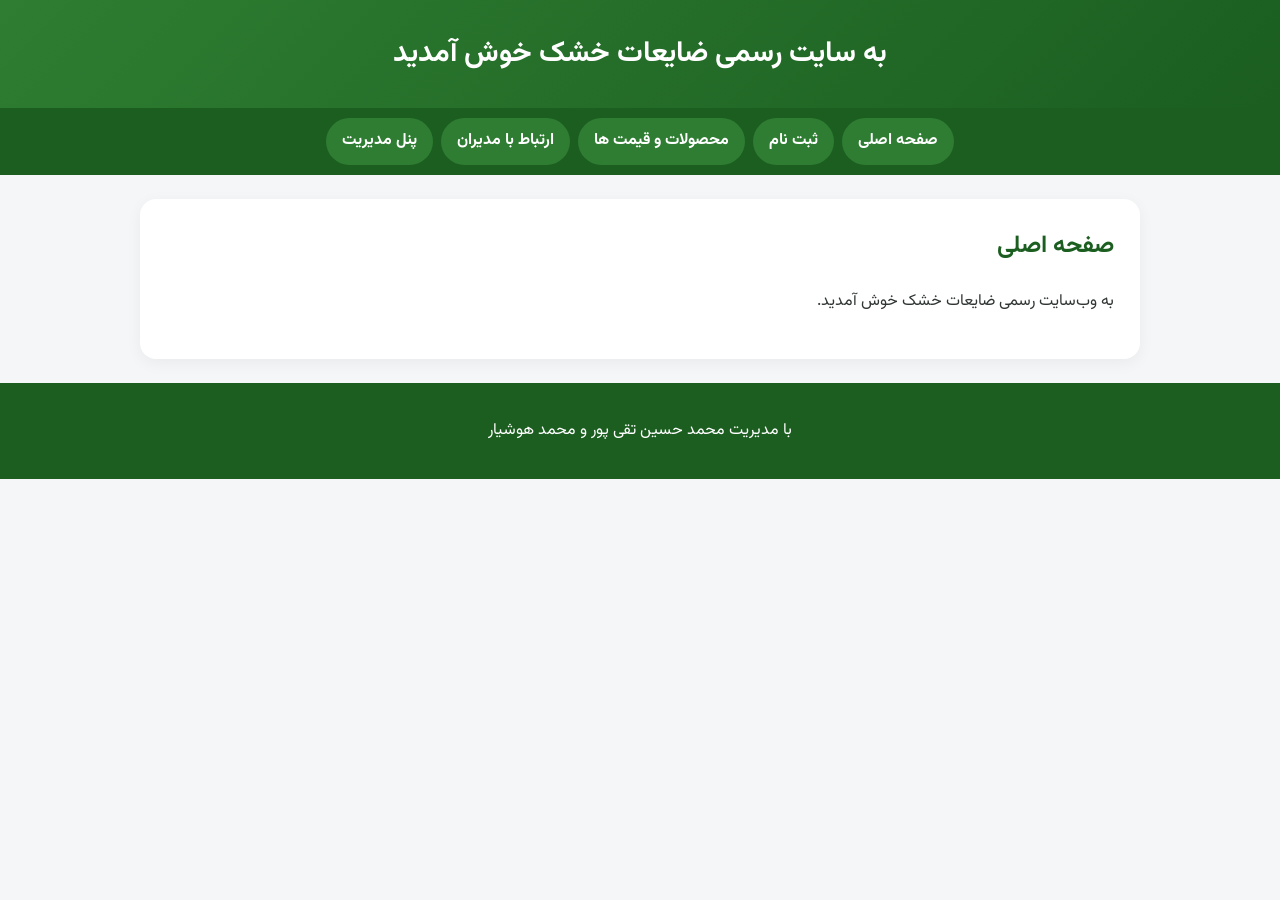
<file: backup/index-before-members-clock-reset-2026-11-07.html>
<!doctype html>
<html lang="fa" dir="rtl">
<head>
<meta charset="utf-8"><meta name="viewport" content="width=device-width,initial-scale=1">
<meta name="theme-color" content="#1b5e20"><title>ضایعات خشک</title>
<link rel="preconnect" href="https://fonts.googleapis.com"><link rel="preconnect" href="https://fonts.gstatic.com" crossorigin>
<link href="https://fonts.googleapis.com/css2?family=Vazirmatn:wght@400;500;600;700;800&display=swap" rel="stylesheet">
<style>
*{box-sizing:border-box}body{font-family:Vazirmatn,Tahoma,sans-serif;margin:0;background:#f4f6f7;color:#303633;line-height:1.8}.header{background:linear-gradient(135deg,#2e7d32,#1b5e20);color:#fff;text-align:center;padding:28px 16px}.header h1{margin:0;font-size:clamp(1.25rem,4vw,1.8rem)}.nav{background:#1b5e20;padding:10px 8px;position:sticky;top:0;z-index:5}.nav-container{max-width:1100px;margin:auto;display:flex;justify-content:center;flex-wrap:wrap;gap:8px}.nav a,.chip{color:#fff;text-decoration:none;padding:9px 16px;border-radius:24px;background:#2e7d32;font-weight:700;border:0;font-family:inherit;cursor:pointer}.nav a:hover,.chip:hover{background:#4caf50}.page{max-width:1000px;margin:24px auto;padding:clamp(16px,3vw,26px);background:#fff;border-radius:16px;box-shadow:0 4px 16px #0000000d;display:none}.page.active{display:block}h2{color:#1b5e20;margin-top:0}.form{max-width:520px;margin:16px auto}input,textarea,select{width:100%;padding:12px;margin:7px 0;border:1px solid #cbd3ce;border-radius:10px;font-family:inherit;font-size:1rem;background:#fff}input[type=radio],input[type=checkbox]{width:auto}.pass-row{display:flex;gap:8px;align-items:center}.pass-row input{flex:1}.eye{background:#e8f5e9;color:#1b5e20;white-space:nowrap}button{font-family:inherit;cursor:pointer;border:0;border-radius:24px;padding:10px 19px;font-size:.98rem}.btn-green{background:#2e7d32;color:#fff}.btn-green:disabled{opacity:.55;cursor:wait}.btn-home{background:#2e7d32;color:#fff}.btn-back{background:#757575;color:#fff}.btn-red{background:#c62828;color:#fff}.btn-edit{background:#1565c0;color:#fff}.btn-light{background:#e8f5e9;color:#1b5e20}.nav-buttons,.menu-row,.row-btns{margin-top:18px;display:flex;gap:10px;justify-content:center;flex-wrap:wrap}.msg{text-align:center;color:#1b5e20;font-weight:600;white-space:pre-wrap}.msg.error{color:#b71c1c}.products{display:grid;grid-template-columns:repeat(auto-fill,minmax(min(100%,240px),1fr));gap:16px}.card{border:1px solid #e0e0e0;border-radius:14px;overflow:hidden;background:#fafafa}.card img,.card video{width:100%;height:auto;max-height:520px;object-fit:contain;display:block}.card audio{width:calc(100% - 24px);margin:12px}.card .body{padding:12px 14px 16px}.price{color:#1b5e20;font-weight:800;margin:8px 0 0}.file-link{display:inline-block;margin:8px 12px;color:#1565c0;font-weight:700}.folder,.manage-item{border:1px solid #dce5df;border-radius:12px;margin:10px 0;overflow:hidden;padding:12px}.folder-title{background:#e8f5e9;padding:10px 12px;cursor:pointer;font-weight:700;color:#1b5e20;border-radius:8px}.folder-body{display:none;padding:10px 12px}.folder.open .folder-body{display:block}.manage-item .thumb{width:140px;height:100px;object-fit:cover;border-radius:10px}.where{display:flex;gap:16px;margin:8px 0 12px;flex-wrap:wrap}.where label{display:flex;gap:6px;align-items:center}.bar-wrap{height:12px;background:#e0e0e0;border-radius:10px;overflow:hidden;margin:10px 0}.bar{height:100%;width:0;background:#2e7d32;transition:width .2s}.footer{background:#1b5e20;color:#fff;text-align:center;padding:18px;margin-top:20px}.notice{background:#fff8e1;border:1px solid #ffe082;padding:12px 14px;border-radius:10px;margin:12px 0}.success{background:#e8f5e9;border:1px solid #a5d6a7;padding:12px 14px;border-radius:10px;margin:12px 0}.muted{color:#66736a;font-size:.92rem}.hidden{display:none!important}.toolbar{display:flex;justify-content:space-between;align-items:center;gap:12px;flex-wrap:wrap}.toolbar h2{margin:0}.small{font-size:.88rem}.divider{border:0;border-top:1px solid #e5e9e6;margin:20px 0}@media(max-width:600px){.page{margin:12px;border-radius:12px}.nav a{padding:8px 11px;font-size:.9rem}.row-btns button,.nav-buttons button{flex:1 1 auto}}
</style>
</head>
<body>
<div class="header"><h1>به سایت رسمی ضایعات خشک خوش آمدید</h1></div>
<div class="nav" id="publicNav"><div class="nav-container">
<a href="#" onclick="showPage('home');return false">صفحه اصلی</a><a href="#" onclick="showPage('register');return false">ثبت نام</a><a href="#" onclick="showPage('products');return false">محصولات و قیمت ها</a><a href="#" onclick="showPage('contact');return false">ارتباط با مدیران</a><a href="#" onclick="enterPanel();return false">پنل مدیریت</a>
</div></div>
<div id="home" class="page active"><h2>صفحه اصلی</h2><p>به وب‌سایت رسمی ضایعات خشک خوش آمدید.</p><div id="homeFiles" class="products"></div></div>
<div id="register" class="page"><h2>ثبت نام</h2><form class="form" id="customerForm"><input id="firstName" placeholder="نام" required maxlength="100"><input id="lastName" placeholder="نام خانوادگی" required maxlength="100"><input id="phone" type="tel" placeholder="شماره تماس" required maxlength="30"><input id="address" placeholder="آدرس" required maxlength="1000"><button class="btn-green" type="submit">ثبت نام</button></form><p id="regMsg" class="msg"></p><div class="nav-buttons"><button class="btn-back" onclick="goBack()" type="button">بازگشت</button><button class="btn-home" onclick="showPage('home')" type="button">صفحه اصلی</button></div></div>
<div id="products" class="page"><h2>محصولات و قیمت ها</h2><div id="productList" class="products"></div><p id="emptyProducts" class="msg">هنوز محصولی ثبت نشده است.</p><div class="nav-buttons"><button class="btn-back" onclick="goBack()" type="button">بازگشت</button><button class="btn-home" onclick="showPage('home')" type="button">صفحه اصلی</button></div></div>
<div id="contact" class="page"><h2>ارتباط با مدیران</h2><p>جهت کسب اطلاعات بیشتر با فروش ضایعات خشک خود با یکی از شماره‌های زیر تماس بگیرید.</p><p>محمد حسین تقی پور: 09059115627</p><p>محمد هوشیار: 09014913700</p><div class="nav-buttons"><button class="btn-back" onclick="goBack()" type="button">بازگشت</button><button class="btn-home" onclick="showPage('home')" type="button">صفحه اصلی</button></div></div>
<div id="panelLogin" class="page"><h2>ورود به پنل مدیریت</h2><form class="form" id="loginForm"><input id="loginEmail" type="email" placeholder="ایمیل مدیر" required autocomplete="username"><div class="pass-row"><input id="loginPassword" type="password" placeholder="رمز عبور" required autocomplete="current-password"><button type="button" class="eye" onclick="togglePass('loginPassword',this)">نمایش</button></div><button class="btn-green" type="submit">ورود</button></form><p id="loginMsg" class="msg"></p><hr class="divider"><div class="notice"><b>حساب مدیر اصلی فعال است</b><p class="small">حساب مدیر اصلی از قبل ساخته و به دسترسی مدیر اصلی متصل شده است. برای ورود، ایمیل و رمز عبور حساب خود را در فرم بالا وارد کنید. اگر رمز را فراموش کرده‌اید، از بخش بازیابی رمز در داشبورد Supabase استفاده کنید.</p></div><p class="muted small">مدیران دعوت‌شده از بخش مدیریت مدیران، با کد دعوت خود حسابشان را فعال می‌کنند.</p><div class="nav-buttons"><button class="btn-home" type="button" onclick="showPage('home')">بازگشت به سایت</button><button class="btn-light" type="button" onclick="showPage('panelInviteAccept')">فعال‌سازی دعوت مدیر</button></div></div>
<div id="panelInviteAccept" class="page"><h2>فعال‌سازی حساب مدیر دعوت‌شده</h2><form id="acceptInviteForm" class="form"><input id="inviteEmail" type="email" placeholder="ایمیل دعوت‌شده" required><input id="inviteToken" placeholder="کد دعوت" required><div class="pass-row"><input id="invitePassword" type="password" minlength="10" placeholder="رمز عبور قوی (حداقل ۱۰ کاراکتر)" required autocomplete="new-password"><button class="eye" type="button" onclick="togglePass('invitePassword',this)">نمایش</button></div><button class="btn-green" type="submit">فعال‌سازی حساب</button></form><p id="inviteMsg" class="msg"></p><div class="nav-buttons"><button class="btn-back" onclick="showPage('panelLogin')" type="button">بازگشت به ورود</button></div></div>
<div id="panelHome" class="page"><div class="toolbar"><h2>پنل مدیریت</h2><span id="roleLabel" class="muted"></span></div><div class="menu-row"><button class="chip" onclick="showPage('panelUpload')">آپلود فایل</button><button class="chip" onclick="showPage('panelGoods')">مدیریت محصولات</button><button class="chip" onclick="showPage('panelPeople')">پنل مشتریان</button><button class="chip" onclick="showPage('panelFiles')">مدیریت سایت</button><button id="adminMenuBtn" class="chip hidden" onclick="showPage('panelAdmins')">مدیریت مدیران</button><button class="chip" onclick="showPage('panelPassword')">تغییر رمز</button><button class="chip" onclick="logout()">خروج</button></div><div id="migrationNotice"></div></div>
<div id="panelUpload" class="page"><h2>آپلود فایل</h2><form id="uploadForm" class="form"><p>فایل کجا قرار بگیرد؟</p><div class="where"><label><input type="radio" name="where" value="home" required> صفحه اصلی</label><label><input type="radio" name="where" value="products"> صفحه محصولات</label></div><input id="pFile" type="file" required><textarea id="pCaption" rows="3" placeholder="متن توضیحات" required maxlength="3000"></textarea><input id="pPrice" placeholder="قیمت (برای محصولات)" maxlength="100"><button class="btn-green" type="submit">شروع آپلود</button></form><div class="bar-wrap"><div id="prog" class="bar"></div></div><p id="progText" class="msg">۰٪</p><p id="productMsg" class="msg"></p><div class="nav-buttons"><button class="btn-back" type="button" onclick="showPage('panelHome')">بازگشت به پنل</button></div></div>
<div id="panelGoods" class="page"><h2>مدیریت محصولات</h2><p>محصولات صفحهٔ «محصولات و قیمت‌ها» را ویرایش یا حذف کنید.</p><div id="goodsList"></div><div class="nav-buttons"><button class="btn-back" type="button" onclick="showPage('panelHome')">بازگشت به پنل</button></div></div>
<div id="panelPeople" class="page"><h2>پنل مشتریان</h2><form id="searchForm" class="form"><input id="searchQ" placeholder="شماره پرونده یا نام و نام خانوادگی"><button class="btn-green" type="submit">جستجو</button></form><div id="folders"></div><div class="nav-buttons"><button class="btn-back" type="button" onclick="showPage('panelHome')">بازگشت به پنل</button></div></div>
<div id="panelFiles" class="page"><h2>مدیریت سایت</h2><p>همه فایل‌های آپلودشده را ویرایش یا حذف کنید.</p><div id="manageList"></div><div class="nav-buttons"><button class="btn-back" type="button" onclick="showPage('panelHome')">بازگشت به پنل</button></div></div>
<div id="panelAdmins" class="page"><h2>مدیریت مدیران</h2><p class="muted">فقط مدیر اصلی می‌تواند مدیر جدید دعوت یا دسترسی مدیر را لغو کند.</p><form id="adminInviteForm" class="form"><input id="newAdminEmail" type="email" placeholder="ایمیل مدیر جدید" required><input id="newAdminUsername" placeholder="نام کاربری (۳ تا ۳۲ حرف انگلیسی/عدد/زیرخط)" pattern="[a-zA-Z0-9_]{3,32}" required><button class="btn-green" type="submit">ساخت دعوت‌نامه</button></form><p id="adminInviteMsg" class="msg"></p><div id="adminsList"></div><div class="nav-buttons"><button class="btn-back" type="button" onclick="showPage('panelHome')">بازگشت به پنل</button></div></div>
<div id="panelPassword" class="page"><h2>تغییر رمز عبور</h2><form id="passwordForm" class="form"><div class="pass-row"><input id="newPassword" type="password" minlength="10" placeholder="رمز جدید (حداقل ۱۰ کاراکتر)" required autocomplete="new-password"><button class="eye" type="button" onclick="togglePass('newPassword',this)">نمایش</button></div><button class="btn-green" type="submit">ذخیره رمز جدید</button></form><p id="passwordMsg" class="msg"></p><div class="nav-buttons"><button class="btn-back" type="button" onclick="showPage('panelHome')">بازگشت به پنل</button></div></div>
<div class="footer"><p>با مدیریت محمد حسین تقی پور و محمد هوشیار</p></div>
<script type="module">
import { createClient } from 'https://esm.sh/@supabase/supabase-js@2';
const SUPABASE_URL='https://bgmdwxksoiupjaounndm.supabase.co';
const SUPABASE_KEY='sb_publishable_yVdCyd9j9IAKfxm9yjeUjg_WX-ZHoBJ';
const sb=createClient(SUPABASE_URL,SUPABASE_KEY,{auth:{persistSession:true,autoRefreshToken:true,detectSessionInUrl:true}});
const $=id=>document.getElementById(id);let historyStack=['home'];let currentUser=null;let currentRole=null;let currentUsername='';let cachedFiles=[];
const panelIds=['panelLogin','panelInviteAccept','panelHome','panelUpload','panelGoods','panelPeople','panelFiles','panelAdmins','panelPassword'];
function esc(v){return String(v??'').replace(/[&<>"']/g,c=>({'&':'&amp;','<':'&lt;','>':'&gt;','"':'&quot;',"'":'&#39;'}[c]));}
function message(id,s,error=false){$(id).textContent=s;$(id).classList.toggle('error',!!error);}
function errText(e){return e?.message||'خطای نامشخص رخ داد.';}
function setProgress(n){$('prog').style.width=n+'%';$('progText').textContent=Math.round(n)+'٪';}
window.togglePass=(id,btn)=>{const x=$(id);x.type=x.type==='password'?'text':'password';btn.textContent=x.type==='password'?'نمایش':'پنهان';};
window.showPage=(id)=>{if(panelIds.includes(id)&&id!=='panelLogin'&&id!=='panelInviteAccept'&&!currentUser)id='panelLogin';const cur=document.querySelector('.page.active');if(cur&&cur.id!==id)historyStack.push(cur.id);document.querySelectorAll('.page').forEach(p=>p.classList.remove('active'));$(id)?.classList.add('active');$('publicNav').style.display=panelIds.includes(id)?'none':'block';if(id==='home'||id==='products')renderPublic();if(id==='panelPeople')loadCustomers();if(id==='panelFiles')loadFiles(true);if(id==='panelGoods')loadFiles(false);if(id==='panelAdmins')loadAdmins();};
window.goBack=()=>{let p=historyStack.pop()||'home';if(panelIds.includes(p))p='home';document.querySelectorAll('.page').forEach(x=>x.classList.remove('active'));$(p)?.classList.add('active');$('publicNav').style.display='block';renderPublic();};
window.enterPanel=()=>showPage(currentUser?'panelHome':'panelLogin');
window.logout=async()=>{await sb.auth.signOut();currentUser=null;currentRole=null;currentUsername='';showPage('home');};
async function publicFiles(){const {data,error}=await sb.from('site_files').select('*').eq('is_published',true).order('created_at',{ascending:false});if(error)throw error;cachedFiles=data||[];return cachedFiles;}
function fileMarkup(f){const url=sb.storage.from('site-assets').getPublicUrl(f.storage_path).data.publicUrl;let media='';if((f.mime_type||'').startsWith('image/'))media=`<img loading="lazy" src="${esc(url)}" alt="${esc(f.original_name)}">`;else if((f.mime_type||'').startsWith('audio/'))media=`<audio controls src="${esc(url)}"></audio>`;else if((f.mime_type||'').startsWith('video/'))media=`<video controls preload="metadata" src="${esc(url)}"></video>`;else media=`<a class="file-link" href="${esc(url)}" target="_blank" rel="noopener">مشاهده / دانلود: ${esc(f.original_name)}</a>`;return `<div class="card">${media}<div class="body"><p>${esc(f.caption)}</p>${f.price?`<p class="price">قیمت: ${esc(f.price)}</p>`:''}</div></div>`;}
async function renderPublic(){try{const a=await publicFiles();$('homeFiles').innerHTML=a.filter(x=>x.placement==='home').map(fileMarkup).join('');const p=a.filter(x=>x.placement==='products');$('productList').innerHTML=p.map(fileMarkup).join('');$('emptyProducts').style.display=p.length?'none':'block';}catch(e){console.error(e);}}
$('customerForm').addEventListener('submit',async e=>{e.preventDefault();const b=e.submitter;b.disabled=true;message('regMsg','در حال ثبت اطلاعات...');try{const payload={first_name:$('firstName').value.trim(),last_name:$('lastName').value.trim(),phone:$('phone').value.trim(),address:$('address').value.trim()};const {data,error}=await sb.rpc('register_customer',{p_first_name:payload.first_name,p_last_name:payload.last_name,p_phone:payload.phone,p_address:payload.address});if(error)throw error;message('regMsg','ثبت نام با موفقیت انجام شد. شماره پرونده شما: '+data);e.target.reset();}catch(x){message('regMsg',errText(x),true);}finally{b.disabled=false;}});
$('loginForm').addEventListener('submit',async e=>{e.preventDefault();const b=e.submitter;b.disabled=true;message('loginMsg','در حال ورود...');try{const {data,error}=await sb.auth.signInWithPassword({email:$('loginEmail').value.trim(),password:$('loginPassword').value});if(error)throw error;await loadSession(data.user);if(!currentRole)throw new Error('این حساب دسترسی مدیریت ندارد.');e.target.reset();message('loginMsg','');showPage('panelHome');await migrateLegacyData();}catch(x){await sb.auth.signOut();currentUser=null;currentRole=null;message('loginMsg',errText(x),true);}finally{b.disabled=false;}});
$('acceptInviteForm').addEventListener('submit',async e=>{e.preventDefault();const b=e.submitter;b.disabled=true;message('inviteMsg','در حال فعال‌سازی...');try{const {data,error}=await sb.auth.signUp({email:$('inviteEmail').value.trim(),password:$('invitePassword').value,options:{data:{admin_invite_token:$('inviteToken').value.trim()}}});if(error)throw error;if(data.session){await loadSession(data.user);if(!currentRole)throw new Error('دعوت‌نامه معتبر نیست یا منقضی شده است.');showPage('panelHome');}else message('inviteMsg','حساب ایجاد شد. ایمیل تأیید را بررسی کنید؛ سپس وارد شوید.');e.target.reset();}catch(x){message('inviteMsg',errText(x),true);}finally{b.disabled=false;}});
async function loadSession(user){currentUser=user;const {data,error}=await sb.from('admin_users').select('role,username').eq('user_id',user.id).maybeSingle();if(error)throw error;if(!data){currentRole=null;throw new Error('حساب شما در فهرست مدیران ثبت نشده است.');}currentRole=data.role;currentUsername=data.username;$('roleLabel').textContent=`${currentUsername} — ${currentRole==='owner'?'مدیر اصلی':'مدیر'}`;$('adminMenuBtn').classList.toggle('hidden',currentRole!=='owner');}
sb.auth.onAuthStateChange((event)=>{if(event==='SIGNED_OUT'){currentUser=null;currentRole=null;currentUsername='';}});
const {data:{session}}=await sb.auth.getSession();if(session?.user){try{await loadSession(session.user);}catch(e){await sb.auth.signOut();}}
async function migrateLegacyData(){const already=localStorage.getItem('zayeat_legacy_migration_v1');if(already){$('migrationNotice').innerHTML='<div class="success small">انتقال اطلاعات قدیمی قبلاً انجام شده است. نسخه قدیمی مرورگر حذف نشده و به‌عنوان پشتیبان باقی مانده است.</div>';return;}const oldCustomers=JSON.parse(localStorage.getItem('customers')||'[]');const oldFiles=JSON.parse(localStorage.getItem('siteFiles')||'[]');if(!oldCustomers.length&&!oldFiles.length)return;$('migrationNotice').innerHTML='<div class="notice">در حال انتقال اطلاعات ذخیره‌شده در همین مرورگر به دیتابیس و فضای فایل آنلاین… صفحه را نبندید.</div>';let cCount=0,fCount=0,issues=[];try{for(let i=0;i<oldCustomers.length;i+=100){const batch=oldCustomers.slice(i,i+100).map(c=>({file_no:Number(c.fileNo),first_name:c.first||'',last_name:c.last||'',phone:c.phone||'',address:c.address||'',legacy_date:c.date||null})).filter(c=>Number.isFinite(c.file_no)&&c.file_no>0&&c.first_name&&c.last_name&&c.phone&&c.address);if(batch.length){const {error}=await sb.from('customers').upsert(batch,{onConflict:'file_no',ignoreDuplicates:true});if(error)throw error;cCount+=batch.length;}}for(const f of oldFiles){try{if(!f.data||!String(f.data).startsWith('data:')){issues.push('فایل '+(f.name||'بدون نام')+' داده قابل انتقال نداشت.');continue;}const blob=await (await fetch(f.data)).blob();const safe=(f.name||'file').replace(/[^a-zA-Z0-9._-]/g,'_').slice(0,100);const path=`legacy-import/${String(f.id||crypto.randomUUID())}-${safe}`;const {error:upErr}=await sb.storage.from('site-assets').upload(path,blob,{upsert:true,contentType:blob.type||'application/octet-stream'});if(upErr)throw upErr;const {error:dbErr}=await sb.from('site_files').upsert({placement:f.where==='products'?'products':'home',original_name:f.name||'file',storage_path:path,mime_type:blob.type||'application/octet-stream',size_bytes:blob.size,caption:f.caption||'',price:f.price||'',is_published:true},{onConflict:'storage_path',ignoreDuplicates:true});if(dbErr)throw dbErr;fCount++;}catch(x){issues.push((f.name||'فایل')+': '+errText(x));}}await sb.rpc('sync_customer_file_no_sequence');if(!issues.length){localStorage.setItem('zayeat_legacy_migration_v1',JSON.stringify({customers:cCount,files:fCount,at:new Date().toISOString()}));$('migrationNotice').innerHTML=`<div class="success">انتقال انجام شد: ${cCount} پرونده مشتری و ${fCount} فایل. اطلاعات قدیمی مرورگر برای پشتیبان حذف نشده است.</div>`;}else $('migrationNotice').innerHTML=`<div class="notice">انتقال تا حدی انجام شد. مشتری‌ها: ${cCount}، فایل‌ها: ${fCount}. موارد نیازمند بررسی: ${issues.map(esc).join('<br>')}<br>با ورود دوباره می‌توانید انتقال را تکرار کنید؛ موارد قبلی دوباره‌کاری نمی‌شوند.</div>`;}catch(e){$('migrationNotice').innerHTML=`<div class="notice">انتقال کامل نشد: ${esc(errText(e))}. اطلاعات قدیمی در مرورگر دست‌نخورده باقی مانده است.</div>`;}}
$('uploadForm').addEventListener('submit',async e=>{e.preventDefault();const b=e.submitter;b.disabled=true;message('productMsg','در حال آپلود...');setProgress(5);try{const file=$('pFile').files[0];if(!file)throw new Error('فایلی انتخاب نشده است.');if(file.size>50*1024*1024)throw new Error('حداکثر حجم هر فایل ۵۰ مگابایت است.');const placement=document.querySelector('input[name="where"]:checked')?.value;if(!placement)throw new Error('محل نمایش فایل را انتخاب کنید.');const safe=file.name.replace(/[^a-zA-Z0-9._-]/g,'_').slice(0,100);const path=`${currentUser.id}/${Date.now()}-${safe}`;const {error:upErr}=await sb.storage.from('site-assets').upload(path,file,{upsert:false,contentType:file.type||'application/octet-stream'});if(upErr)throw upErr;setProgress(75);const {error:dbErr}=await sb.from('site_files').insert({placement,original_name:file.name,storage_path:path,mime_type:file.type||'application/octet-stream',size_bytes:file.size,caption:$('pCaption').value.trim(),price:$('pPrice').value.trim(),is_published:true});if(dbErr){await sb.storage.from('site-assets').remove([path]);throw dbErr;}setProgress(100);message('productMsg','فایل با موفقیت آپلود شد.');e.target.reset();await renderPublic();}catch(x){setProgress(0);message('productMsg',errText(x),true);}finally{b.disabled=false;}});
async function loadFiles(all){const box=$(all?'manageList':'goodsList');box.innerHTML='<p>در حال دریافت...</p>';try{let q=sb.from('site_files').select('*').order('created_at',{ascending:false});if(!all)q=q.eq('placement','products');const {data,error}=await q;if(error)throw error;box.innerHTML=(data||[]).map(f=>{const url=sb.storage.from('site-assets').getPublicUrl(f.storage_path).data.publicUrl;const preview=f.mime_type?.startsWith('image/')?`<img class="thumb" src="${esc(url)}" alt="">`:`<p>فایل: ${esc(f.original_name)}</p>`;return `<div class="manage-item">${preview}<b>${esc(f.original_name)}</b><p>محل: ${f.placement==='home'?'صفحه اصلی':'صفحه محصولات'}</p><p>${esc(f.caption)}</p><p>${f.price?'قیمت: '+esc(f.price):'قیمت ثبت نشده'}</p><div class="row-btns"><button class="btn-edit" data-edit="${f.id}">ویرایش</button><button class="btn-red" data-delete="${f.id}">حذف</button></div><form class="form hidden" id="edit-${f.id}" data-edit-form="${f.id}"><textarea name="caption" required>${esc(f.caption)}</textarea><input name="price" value="${esc(f.price||'')}" placeholder="قیمت"><select name="placement"><option value="products" ${f.placement==='products'?'selected':''}>صفحه محصولات</option><option value="home" ${f.placement==='home'?'selected':''}>صفحه اصلی</option></select><button class="btn-green" type="submit">ذخیره ویرایش</button></form></div>`;}).join('')||'<p>موردی ثبت نشده است.</p>';box.querySelectorAll('[data-edit]').forEach(b=>b.onclick=()=>$(('edit-'+b.dataset.edit)).classList.toggle('hidden'));box.querySelectorAll('[data-delete]').forEach(b=>b.onclick=()=>deleteFile(b.dataset.delete));box.querySelectorAll('[data-edit-form]').forEach(form=>form.onsubmit=ev=>saveFileEdit(ev,form.dataset.editForm));}catch(e){box.innerHTML=`<p class="msg error">${esc(errText(e))}</p>`;}}
async function saveFileEdit(e,id){e.preventDefault();const f=e.target;const {error}=await sb.from('site_files').update({caption:f.caption.value.trim(),price:f.price.value.trim(),placement:f.placement.value}).eq('id',id);if(error){alert(errText(error));return;}await loadFiles(true);await loadFiles(false);await renderPublic();}
async function deleteFile(id){if(!confirm('این فایل و نسخه ذخیره‌شده آن حذف شود؟'))return;const {data,error}=await sb.from('site_files').select('storage_path').eq('id',id).single();if(error){alert(errText(error));return;}const {error:delErr}=await sb.storage.from('site-assets').remove([data.storage_path]);if(delErr){alert(errText(delErr));return;}const {error:dbErr}=await sb.from('site_files').delete().eq('id',id);if(dbErr){alert(errText(dbErr));return;}await loadFiles(true);await loadFiles(false);await renderPublic();}
async function loadCustomers(q=''){const box=$('folders');box.innerHTML='<p>در حال دریافت...</p>';try{let query=sb.from('customers').select('*').order('file_no',{ascending:false}).limit(500);if(q){if(/^\d+$/.test(q))query=query.eq('file_no',Number(q));else query=query.or(`first_name.ilike.%${q.replace(/[(),]/g,' ')}%,last_name.ilike.%${q.replace(/[(),]/g,' ')}%`);}const {data,error}=await query;if(error)throw error;box.innerHTML=(data||[]).map(c=>`<div class="folder"><div class="folder-title" onclick="this.parentElement.classList.toggle('open')">پرونده ${esc(c.file_no)} — ${esc(c.first_name)} ${esc(c.last_name)}</div><div class="folder-body"><p>شماره پرونده: ${esc(c.file_no)}</p><p>نام: ${esc(c.first_name)}</p><p>نام خانوادگی: ${esc(c.last_name)}</p><p>شماره تماس: ${esc(c.phone)}</p><p>آدرس: ${esc(c.address)}</p><p>تاریخ ثبت: ${esc(c.legacy_date||new Date(c.created_at).toLocaleString('fa-IR'))}</p><div class="row-btns"><button class="btn-edit" data-customer-edit="${c.id}">ویرایش</button><button class="btn-red" data-customer-delete="${c.id}">حذف</button></div><form class="form hidden" data-customer-form="${c.id}"><input name="first_name" value="${esc(c.first_name)}" required><input name="last_name" value="${esc(c.last_name)}" required><input name="phone" value="${esc(c.phone)}" required><textarea name="address" required>${esc(c.address)}</textarea><button class="btn-green" type="submit">ذخیره</button></form></div></div>`).join('')||'<p>مشتری‌ای پیدا نشد.</p>';box.querySelectorAll('[data-customer-edit]').forEach(b=>b.onclick=()=>box.querySelector(`[data-customer-form="${b.dataset.customerEdit}"]`).classList.toggle('hidden'));box.querySelectorAll('[data-customer-delete]').forEach(b=>b.onclick=()=>deleteCustomer(b.dataset.customerDelete));box.querySelectorAll('[data-customer-form]').forEach(f=>f.onsubmit=ev=>saveCustomerEdit(ev,f.dataset.customerForm));}catch(e){box.innerHTML=`<p class="msg error">${esc(errText(e))}</p>`;}}
$('searchForm').addEventListener('submit',e=>{e.preventDefault();loadCustomers($('searchQ').value.trim());});
async function saveCustomerEdit(e,id){e.preventDefault();const f=e.target;const {error}=await sb.from('customers').update({first_name:f.first_name.value.trim(),last_name:f.last_name.value.trim(),phone:f.phone.value.trim(),address:f.address.value.trim()}).eq('id',id);if(error){alert(errText(error));return;}loadCustomers($('searchQ').value.trim());}
async function deleteCustomer(id){if(!confirm('پرونده این مشتری حذف شود؟'))return;const {error}=await sb.from('customers').delete().eq('id',id);if(error){alert(errText(error));return;}loadCustomers($('searchQ').value.trim());}
$('adminInviteForm').addEventListener('submit',async e=>{e.preventDefault();const b=e.submitter;b.disabled=true;message('adminInviteMsg','در حال ساخت دعوت‌نامه...');try{const {data,error}=await sb.rpc('create_admin_invite',{p_email:$('newAdminEmail').value.trim(),p_username:$('newAdminUsername').value.trim().toLowerCase()});if(error)throw error;message('adminInviteMsg','دعوت‌نامه ساخته شد. کد یک‌بارمصرف را فقط به مدیر موردنظر بدهید؛ اعتبار آن ۲۴ ساعت است.\n\nکد دعوت: '+data);e.target.reset();}catch(x){message('adminInviteMsg',errText(x),true);}finally{b.disabled=false;}});
async function loadAdmins(){const box=$('adminsList');box.innerHTML='<p>در حال دریافت...</p>';try{const {data,error}=await sb.from('admin_users').select('user_id,username,role,created_at').order('created_at');if(error)throw error;box.innerHTML=(data||[]).map(a=>`<div class="manage-item"><b>${esc(a.username)}</b> — ${a.role==='owner'?'مدیر اصلی':'مدیر'}${a.role==='admin'?`<div class="row-btns"><button class="btn-red" data-remove-admin="${a.user_id}">لغو دسترسی</button></div>`:''}</div>`).join('')||'<p>مدیری ثبت نشده است.</p>';box.querySelectorAll('[data-remove-admin]').forEach(b=>b.onclick=async()=>{if(!confirm('دسترسی این مدیر لغو شود؟'))return;const {error}=await sb.rpc('remove_site_admin',{p_user_id:b.dataset.removeAdmin});if(error)alert(errText(error));else loadAdmins();});}catch(e){box.innerHTML=`<p class="msg error">${esc(errText(e))}</p>`;}}
$('passwordForm').addEventListener('submit',async e=>{e.preventDefault();const {error}=await sb.auth.updateUser({password:$('newPassword').value});if(error)message('passwordMsg',errText(error),true);else{message('passwordMsg','رمز عبور با موفقیت تغییر کرد.');e.target.reset();}});
</script>
</body></html>
</file>
